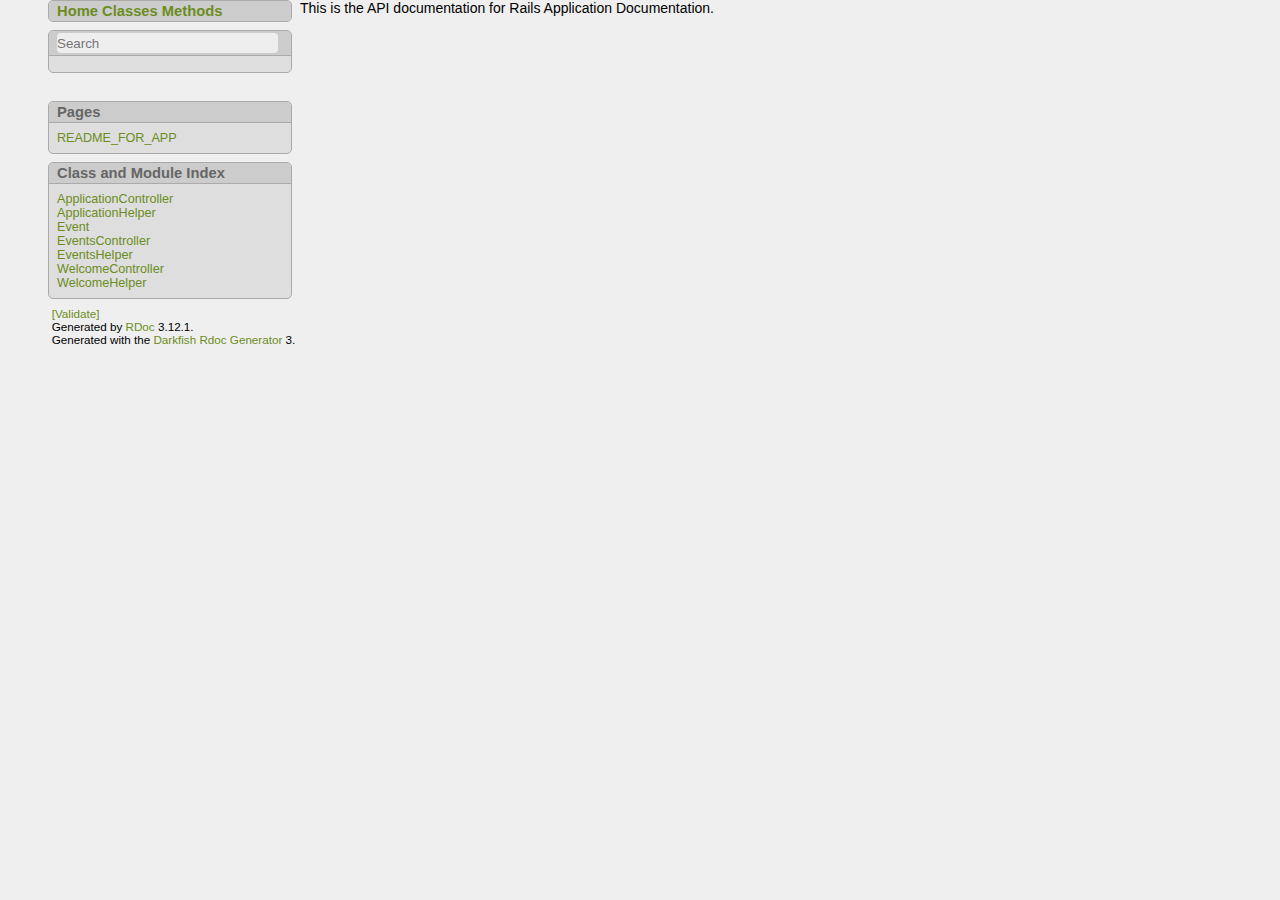
<file: doc/app/index.html>
<!DOCTYPE html>

<html>
<head>
<meta content="text/html; charset=utf-8" http-equiv="Content-Type">

<title>Rails Application Documentation</title>

<link type="text/css" media="screen" href="./rdoc.css" rel="stylesheet">

<script type="text/javascript">
  var rdoc_rel_prefix = "./";
</script>

<script type="text/javascript" charset="utf-8" src="./js/jquery.js"></script>
<script type="text/javascript" charset="utf-8" src="./js/navigation.js"></script>
<script type="text/javascript" charset="utf-8" src="./js/search_index.js"></script>
<script type="text/javascript" charset="utf-8" src="./js/search.js"></script>
<script type="text/javascript" charset="utf-8" src="./js/searcher.js"></script>
<script type="text/javascript" charset="utf-8" src="./js/darkfish.js"></script>


<body>
<nav id="metadata">
  <nav id="home-section" class="section">
  <h3 class="section-header">
    <a href="./index.html">Home</a>
    <a href="./table_of_contents.html#classes">Classes</a>
    <a href="./table_of_contents.html#methods">Methods</a>
  </h3>
</nav>


  <nav id="search-section" class="section project-section" class="initially-hidden">
  <form action="#" method="get" accept-charset="utf-8">
    <h3 class="section-header">
      <input type="text" name="search" placeholder="Search" id="search-field"
             title="Type to search, Up and Down to navigate, Enter to load">
    </h3>
  </form>

  <ul id="search-results" class="initially-hidden"></ul>
</nav>


  <div id="project-metadata">
    <nav id="fileindex-section" class="section project-section">
  <h3 class="section-header">Pages</h3>

  <ul>
  
    <li class="file"><a href="./doc/README_FOR_APP.html">README_FOR_APP</a>
  
  </ul>
</nav>

    <nav id="classindex-section" class="section project-section">
  <h3 class="section-header">Class and Module Index</h3>

  <ul class="link-list">
  
    <li><a href="./ApplicationController.html">ApplicationController</a>
  
    <li><a href="./ApplicationHelper.html">ApplicationHelper</a>
  
    <li><a href="./Event.html">Event</a>
  
    <li><a href="./EventsController.html">EventsController</a>
  
    <li><a href="./EventsHelper.html">EventsHelper</a>
  
    <li><a href="./WelcomeController.html">WelcomeController</a>
  
    <li><a href="./WelcomeHelper.html">WelcomeHelper</a>
  
  </ul>
</nav>

  </div>
</nav>

<p>This is the API documentation for Rails Application Documentation.


<footer id="validator-badges">
  <p><a href="http://validator.w3.org/check/referer">[Validate]</a>
  <p>Generated by <a href="https://github.com/rdoc/rdoc">RDoc</a> 3.12.1.
  <p>Generated with the <a href="http://deveiate.org/projects/Darkfish-Rdoc/">Darkfish Rdoc Generator</a> 3.
</footer>
</file>
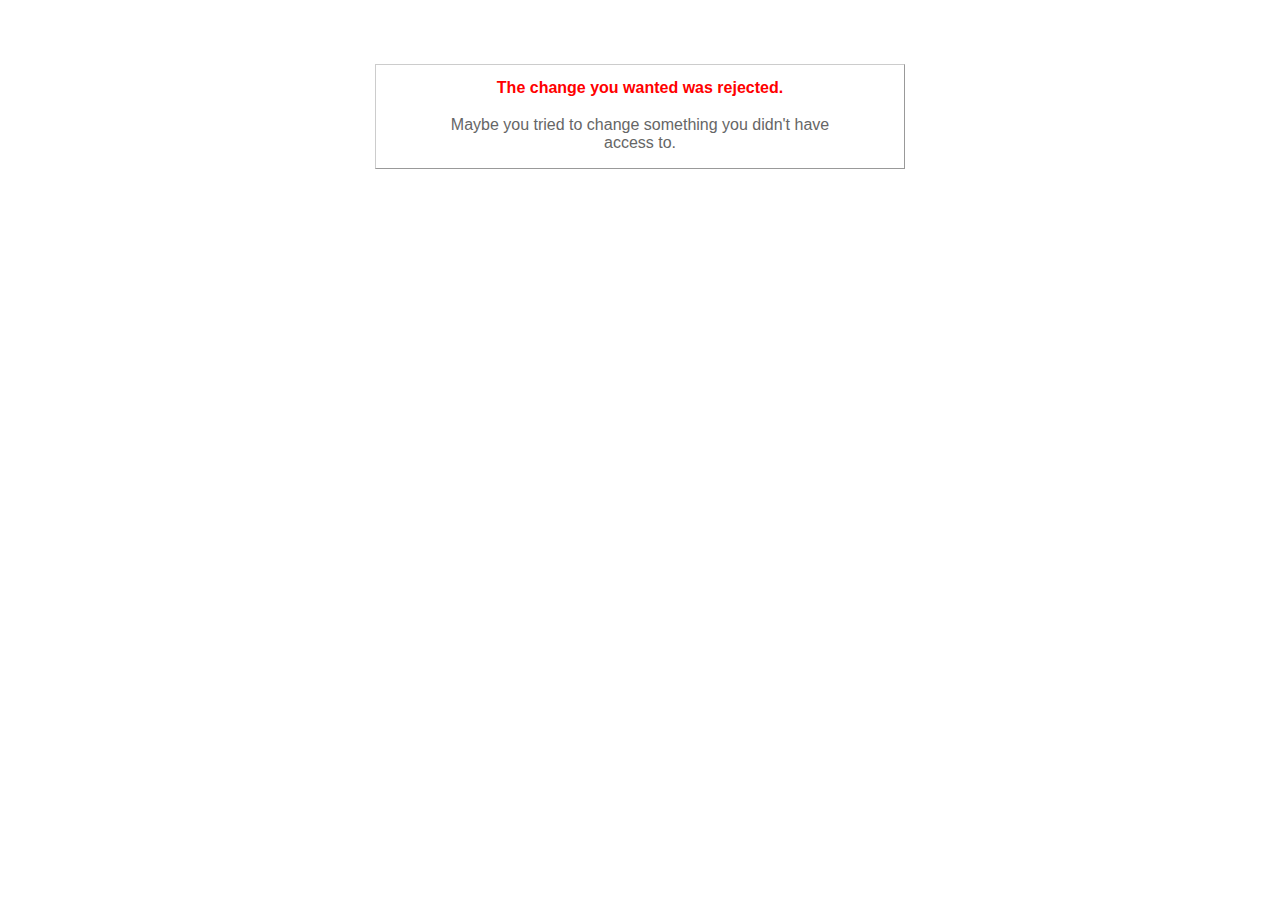
<file: public/422.html>
<!DOCTYPE html>
<html>
<head>
  <title>The change you wanted was rejected (422)</title>
  <style type="text/css">
    body { background-color: #fff; color: #666; text-align: center; font-family: arial, sans-serif; }
    div.dialog {
      width: 25em;
      padding: 0 4em;
      margin: 4em auto 0 auto;
      border: 1px solid #ccc;
      border-right-color: #999;
      border-bottom-color: #999;
    }
    h1 { font-size: 100%; color: #f00; line-height: 1.5em; }
  </style>
</head>

<body>
  <!-- This file lives in public/422.html -->
  <div class="dialog">
    <h1>The change you wanted was rejected.</h1>
    <p>Maybe you tried to change something you didn't have access to.</p>
  </div>
</body>
</html>
</file>
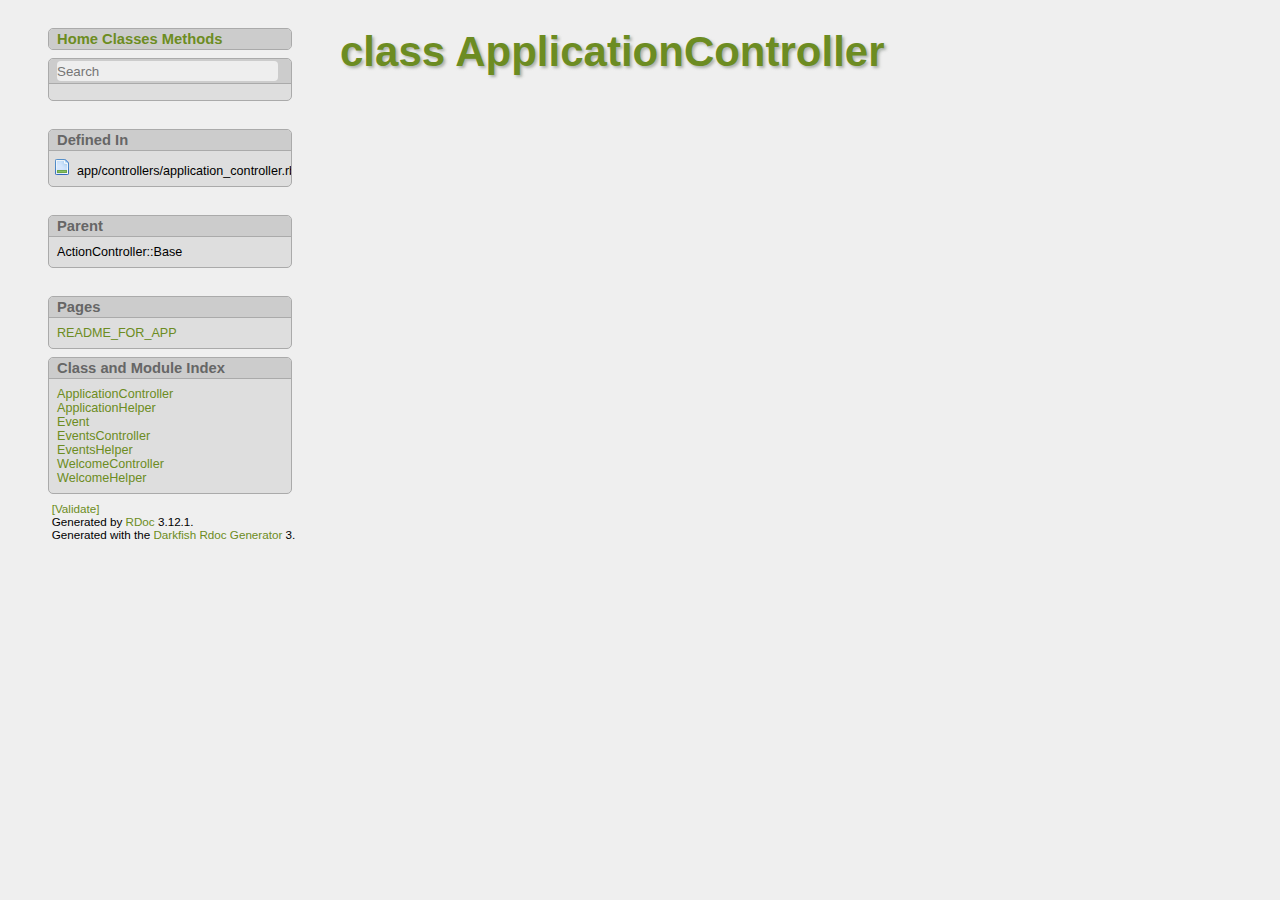
<file: doc/app/ApplicationController.html>
<!DOCTYPE html>

<html>
<head>
<meta content="text/html; charset=utf-8" http-equiv="Content-Type">

<title>class ApplicationController - Rails Application Documentation</title>

<link type="text/css" media="screen" href="./rdoc.css" rel="stylesheet">

<script type="text/javascript">
  var rdoc_rel_prefix = "./";
</script>

<script type="text/javascript" charset="utf-8" src="./js/jquery.js"></script>
<script type="text/javascript" charset="utf-8" src="./js/navigation.js"></script>
<script type="text/javascript" charset="utf-8" src="./js/search_index.js"></script>
<script type="text/javascript" charset="utf-8" src="./js/search.js"></script>
<script type="text/javascript" charset="utf-8" src="./js/searcher.js"></script>
<script type="text/javascript" charset="utf-8" src="./js/darkfish.js"></script>


<body id="top" class="class">
<nav id="metadata">
  <nav id="home-section" class="section">
  <h3 class="section-header">
    <a href="./index.html">Home</a>
    <a href="./table_of_contents.html#classes">Classes</a>
    <a href="./table_of_contents.html#methods">Methods</a>
  </h3>
</nav>


  <nav id="search-section" class="section project-section" class="initially-hidden">
  <form action="#" method="get" accept-charset="utf-8">
    <h3 class="section-header">
      <input type="text" name="search" placeholder="Search" id="search-field"
             title="Type to search, Up and Down to navigate, Enter to load">
    </h3>
  </form>

  <ul id="search-results" class="initially-hidden"></ul>
</nav>


  <div id="file-metadata">
    <nav id="file-list-section" class="section">
  <h3 class="section-header">Defined In</h3>
  <ul>
    <li>app/controllers/application_controller.rb
  </ul>
</nav>

    
  </div>

  <div id="class-metadata">
    
    <nav id="parent-class-section" class="section">
  <h3 class="section-header">Parent</h3>
  
  <p class="link">ActionController::Base
  
</nav>

    
    
  </div>

  <div id="project-metadata">
    <nav id="fileindex-section" class="section project-section">
  <h3 class="section-header">Pages</h3>

  <ul>
  
    <li class="file"><a href="./doc/README_FOR_APP.html">README_FOR_APP</a>
  
  </ul>
</nav>

    <nav id="classindex-section" class="section project-section">
  <h3 class="section-header">Class and Module Index</h3>

  <ul class="link-list">
  
    <li><a href="./ApplicationController.html">ApplicationController</a>
  
    <li><a href="./ApplicationHelper.html">ApplicationHelper</a>
  
    <li><a href="./Event.html">Event</a>
  
    <li><a href="./EventsController.html">EventsController</a>
  
    <li><a href="./EventsHelper.html">EventsHelper</a>
  
    <li><a href="./WelcomeController.html">WelcomeController</a>
  
    <li><a href="./WelcomeHelper.html">WelcomeHelper</a>
  
  </ul>
</nav>

  </div>
</nav>

<div id="documentation">
  <h1 class="class">class ApplicationController</h1>

  <div id="description" class="description">
    
  </div><!-- description -->

  
  
  
  <section id="5Buntitled-5D" class="documentation-section">
    

    

    

    

    <!-- Methods -->
    
  </section><!-- 5Buntitled-5D -->

</div><!-- documentation -->


<footer id="validator-badges">
  <p><a href="http://validator.w3.org/check/referer">[Validate]</a>
  <p>Generated by <a href="https://github.com/rdoc/rdoc">RDoc</a> 3.12.1.
  <p>Generated with the <a href="http://deveiate.org/projects/Darkfish-Rdoc/">Darkfish Rdoc Generator</a> 3.
</footer>
</file>
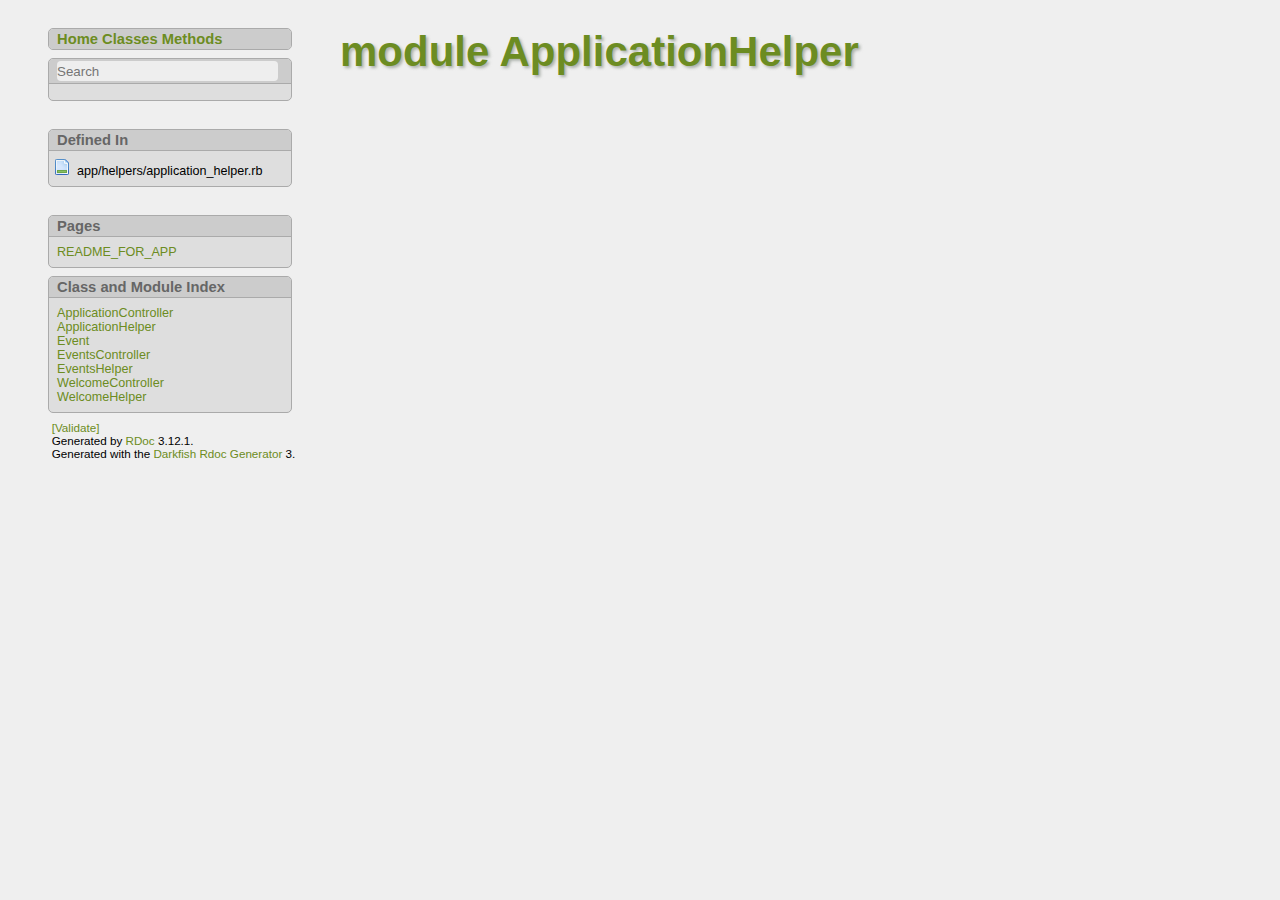
<file: doc/app/ApplicationHelper.html>
<!DOCTYPE html>

<html>
<head>
<meta content="text/html; charset=utf-8" http-equiv="Content-Type">

<title>module ApplicationHelper - Rails Application Documentation</title>

<link type="text/css" media="screen" href="./rdoc.css" rel="stylesheet">

<script type="text/javascript">
  var rdoc_rel_prefix = "./";
</script>

<script type="text/javascript" charset="utf-8" src="./js/jquery.js"></script>
<script type="text/javascript" charset="utf-8" src="./js/navigation.js"></script>
<script type="text/javascript" charset="utf-8" src="./js/search_index.js"></script>
<script type="text/javascript" charset="utf-8" src="./js/search.js"></script>
<script type="text/javascript" charset="utf-8" src="./js/searcher.js"></script>
<script type="text/javascript" charset="utf-8" src="./js/darkfish.js"></script>


<body id="top" class="module">
<nav id="metadata">
  <nav id="home-section" class="section">
  <h3 class="section-header">
    <a href="./index.html">Home</a>
    <a href="./table_of_contents.html#classes">Classes</a>
    <a href="./table_of_contents.html#methods">Methods</a>
  </h3>
</nav>


  <nav id="search-section" class="section project-section" class="initially-hidden">
  <form action="#" method="get" accept-charset="utf-8">
    <h3 class="section-header">
      <input type="text" name="search" placeholder="Search" id="search-field"
             title="Type to search, Up and Down to navigate, Enter to load">
    </h3>
  </form>

  <ul id="search-results" class="initially-hidden"></ul>
</nav>


  <div id="file-metadata">
    <nav id="file-list-section" class="section">
  <h3 class="section-header">Defined In</h3>
  <ul>
    <li>app/helpers/application_helper.rb
  </ul>
</nav>

    
  </div>

  <div id="class-metadata">
    
    
    
    
  </div>

  <div id="project-metadata">
    <nav id="fileindex-section" class="section project-section">
  <h3 class="section-header">Pages</h3>

  <ul>
  
    <li class="file"><a href="./doc/README_FOR_APP.html">README_FOR_APP</a>
  
  </ul>
</nav>

    <nav id="classindex-section" class="section project-section">
  <h3 class="section-header">Class and Module Index</h3>

  <ul class="link-list">
  
    <li><a href="./ApplicationController.html">ApplicationController</a>
  
    <li><a href="./ApplicationHelper.html">ApplicationHelper</a>
  
    <li><a href="./Event.html">Event</a>
  
    <li><a href="./EventsController.html">EventsController</a>
  
    <li><a href="./EventsHelper.html">EventsHelper</a>
  
    <li><a href="./WelcomeController.html">WelcomeController</a>
  
    <li><a href="./WelcomeHelper.html">WelcomeHelper</a>
  
  </ul>
</nav>

  </div>
</nav>

<div id="documentation">
  <h1 class="module">module ApplicationHelper</h1>

  <div id="description" class="description">
    
  </div><!-- description -->

  
  
  
  <section id="5Buntitled-5D" class="documentation-section">
    

    

    

    

    <!-- Methods -->
    
  </section><!-- 5Buntitled-5D -->

</div><!-- documentation -->


<footer id="validator-badges">
  <p><a href="http://validator.w3.org/check/referer">[Validate]</a>
  <p>Generated by <a href="https://github.com/rdoc/rdoc">RDoc</a> 3.12.1.
  <p>Generated with the <a href="http://deveiate.org/projects/Darkfish-Rdoc/">Darkfish Rdoc Generator</a> 3.
</footer>
</file>
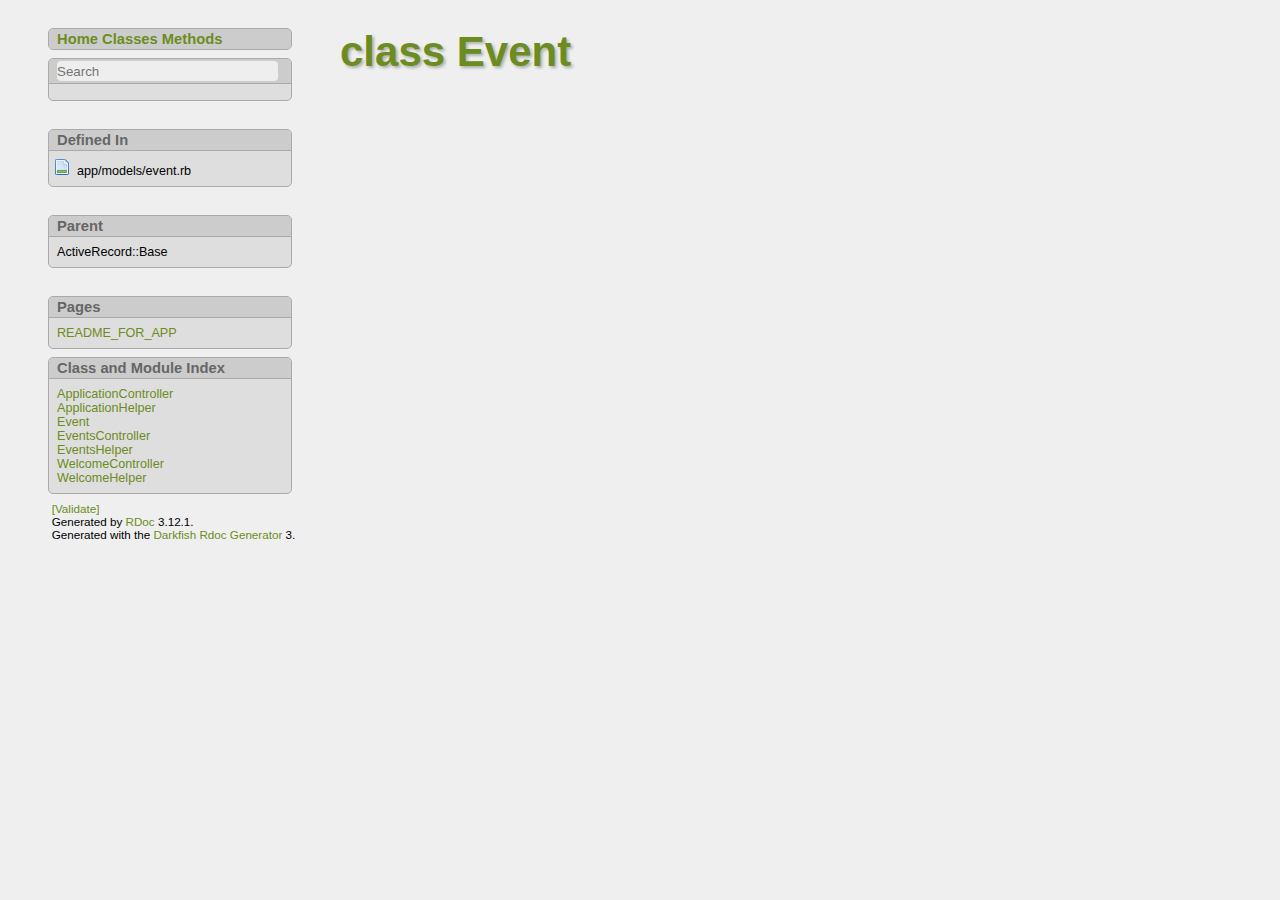
<file: doc/app/Event.html>
<!DOCTYPE html>

<html>
<head>
<meta content="text/html; charset=utf-8" http-equiv="Content-Type">

<title>class Event - Rails Application Documentation</title>

<link type="text/css" media="screen" href="./rdoc.css" rel="stylesheet">

<script type="text/javascript">
  var rdoc_rel_prefix = "./";
</script>

<script type="text/javascript" charset="utf-8" src="./js/jquery.js"></script>
<script type="text/javascript" charset="utf-8" src="./js/navigation.js"></script>
<script type="text/javascript" charset="utf-8" src="./js/search_index.js"></script>
<script type="text/javascript" charset="utf-8" src="./js/search.js"></script>
<script type="text/javascript" charset="utf-8" src="./js/searcher.js"></script>
<script type="text/javascript" charset="utf-8" src="./js/darkfish.js"></script>


<body id="top" class="class">
<nav id="metadata">
  <nav id="home-section" class="section">
  <h3 class="section-header">
    <a href="./index.html">Home</a>
    <a href="./table_of_contents.html#classes">Classes</a>
    <a href="./table_of_contents.html#methods">Methods</a>
  </h3>
</nav>


  <nav id="search-section" class="section project-section" class="initially-hidden">
  <form action="#" method="get" accept-charset="utf-8">
    <h3 class="section-header">
      <input type="text" name="search" placeholder="Search" id="search-field"
             title="Type to search, Up and Down to navigate, Enter to load">
    </h3>
  </form>

  <ul id="search-results" class="initially-hidden"></ul>
</nav>


  <div id="file-metadata">
    <nav id="file-list-section" class="section">
  <h3 class="section-header">Defined In</h3>
  <ul>
    <li>app/models/event.rb
  </ul>
</nav>

    
  </div>

  <div id="class-metadata">
    
    <nav id="parent-class-section" class="section">
  <h3 class="section-header">Parent</h3>
  
  <p class="link">ActiveRecord::Base
  
</nav>

    
    
  </div>

  <div id="project-metadata">
    <nav id="fileindex-section" class="section project-section">
  <h3 class="section-header">Pages</h3>

  <ul>
  
    <li class="file"><a href="./doc/README_FOR_APP.html">README_FOR_APP</a>
  
  </ul>
</nav>

    <nav id="classindex-section" class="section project-section">
  <h3 class="section-header">Class and Module Index</h3>

  <ul class="link-list">
  
    <li><a href="./ApplicationController.html">ApplicationController</a>
  
    <li><a href="./ApplicationHelper.html">ApplicationHelper</a>
  
    <li><a href="./Event.html">Event</a>
  
    <li><a href="./EventsController.html">EventsController</a>
  
    <li><a href="./EventsHelper.html">EventsHelper</a>
  
    <li><a href="./WelcomeController.html">WelcomeController</a>
  
    <li><a href="./WelcomeHelper.html">WelcomeHelper</a>
  
  </ul>
</nav>

  </div>
</nav>

<div id="documentation">
  <h1 class="class">class Event</h1>

  <div id="description" class="description">
    
  </div><!-- description -->

  
  
  
  <section id="5Buntitled-5D" class="documentation-section">
    

    

    

    

    <!-- Methods -->
    
  </section><!-- 5Buntitled-5D -->

</div><!-- documentation -->


<footer id="validator-badges">
  <p><a href="http://validator.w3.org/check/referer">[Validate]</a>
  <p>Generated by <a href="https://github.com/rdoc/rdoc">RDoc</a> 3.12.1.
  <p>Generated with the <a href="http://deveiate.org/projects/Darkfish-Rdoc/">Darkfish Rdoc Generator</a> 3.
</footer>
</file>
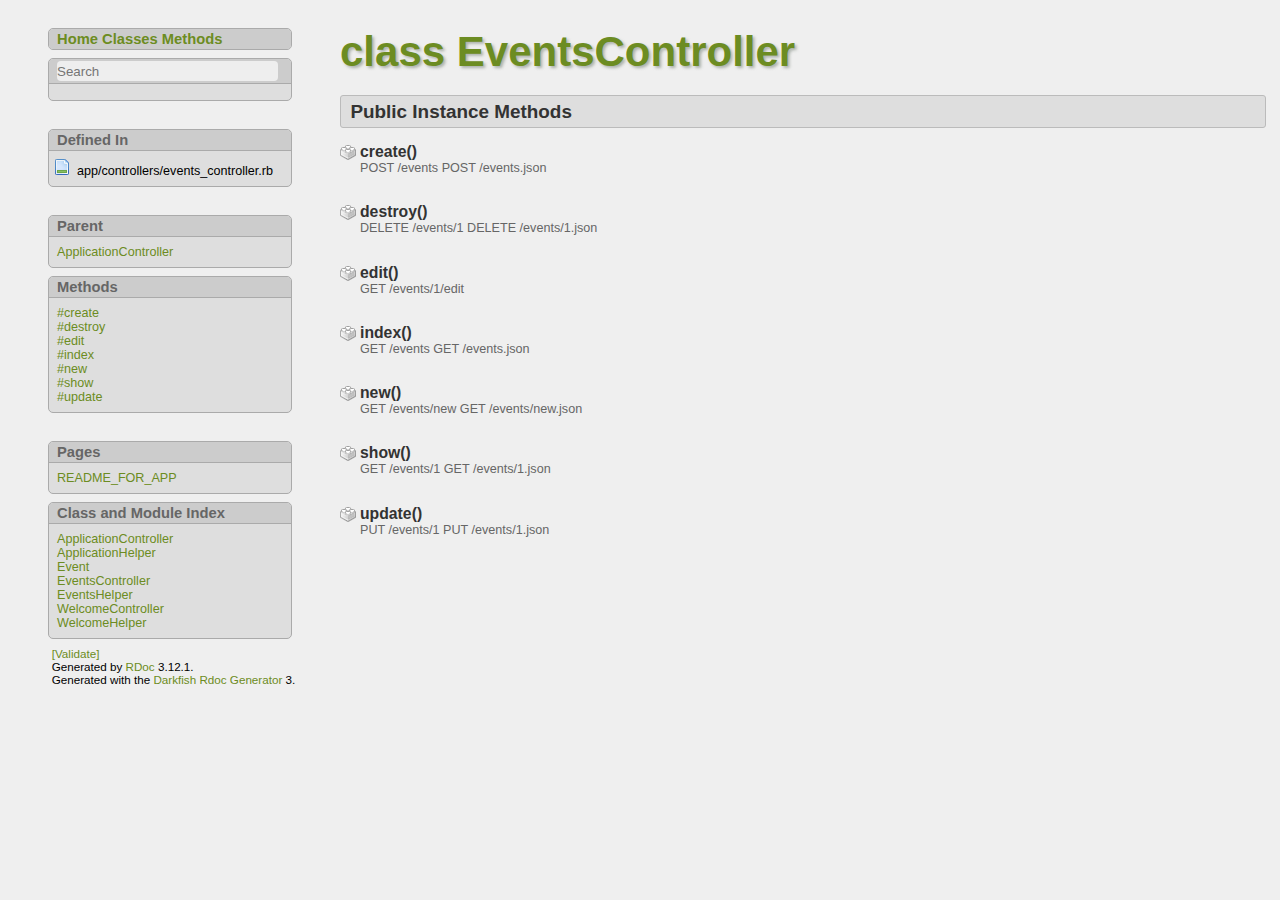
<file: doc/app/EventsController.html>
<!DOCTYPE html>

<html>
<head>
<meta content="text/html; charset=utf-8" http-equiv="Content-Type">

<title>class EventsController - Rails Application Documentation</title>

<link type="text/css" media="screen" href="./rdoc.css" rel="stylesheet">

<script type="text/javascript">
  var rdoc_rel_prefix = "./";
</script>

<script type="text/javascript" charset="utf-8" src="./js/jquery.js"></script>
<script type="text/javascript" charset="utf-8" src="./js/navigation.js"></script>
<script type="text/javascript" charset="utf-8" src="./js/search_index.js"></script>
<script type="text/javascript" charset="utf-8" src="./js/search.js"></script>
<script type="text/javascript" charset="utf-8" src="./js/searcher.js"></script>
<script type="text/javascript" charset="utf-8" src="./js/darkfish.js"></script>


<body id="top" class="class">
<nav id="metadata">
  <nav id="home-section" class="section">
  <h3 class="section-header">
    <a href="./index.html">Home</a>
    <a href="./table_of_contents.html#classes">Classes</a>
    <a href="./table_of_contents.html#methods">Methods</a>
  </h3>
</nav>


  <nav id="search-section" class="section project-section" class="initially-hidden">
  <form action="#" method="get" accept-charset="utf-8">
    <h3 class="section-header">
      <input type="text" name="search" placeholder="Search" id="search-field"
             title="Type to search, Up and Down to navigate, Enter to load">
    </h3>
  </form>

  <ul id="search-results" class="initially-hidden"></ul>
</nav>


  <div id="file-metadata">
    <nav id="file-list-section" class="section">
  <h3 class="section-header">Defined In</h3>
  <ul>
    <li>app/controllers/events_controller.rb
  </ul>
</nav>

    
  </div>

  <div id="class-metadata">
    
    <nav id="parent-class-section" class="section">
  <h3 class="section-header">Parent</h3>
  
  <p class="link"><a href="ApplicationController.html">ApplicationController</a>
  
</nav>

    
    <!-- Method Quickref -->
<nav id="method-list-section" class="section">
  <h3 class="section-header">Methods</h3>

  <ul class="link-list">
    
    <li><a href="#method-i-create">#create</a>
    
    <li><a href="#method-i-destroy">#destroy</a>
    
    <li><a href="#method-i-edit">#edit</a>
    
    <li><a href="#method-i-index">#index</a>
    
    <li><a href="#method-i-new">#new</a>
    
    <li><a href="#method-i-show">#show</a>
    
    <li><a href="#method-i-update">#update</a>
    
  </ul>
</nav>

  </div>

  <div id="project-metadata">
    <nav id="fileindex-section" class="section project-section">
  <h3 class="section-header">Pages</h3>

  <ul>
  
    <li class="file"><a href="./doc/README_FOR_APP.html">README_FOR_APP</a>
  
  </ul>
</nav>

    <nav id="classindex-section" class="section project-section">
  <h3 class="section-header">Class and Module Index</h3>

  <ul class="link-list">
  
    <li><a href="./ApplicationController.html">ApplicationController</a>
  
    <li><a href="./ApplicationHelper.html">ApplicationHelper</a>
  
    <li><a href="./Event.html">Event</a>
  
    <li><a href="./EventsController.html">EventsController</a>
  
    <li><a href="./EventsHelper.html">EventsHelper</a>
  
    <li><a href="./WelcomeController.html">WelcomeController</a>
  
    <li><a href="./WelcomeHelper.html">WelcomeHelper</a>
  
  </ul>
</nav>

  </div>
</nav>

<div id="documentation">
  <h1 class="class">class EventsController</h1>

  <div id="description" class="description">
    
  </div><!-- description -->

  
  
  
  <section id="5Buntitled-5D" class="documentation-section">
    

    

    

    

    <!-- Methods -->
    
     <section id="public-instance-5Buntitled-5D-method-details" class="method-section section">
      <h3 class="section-header">Public Instance Methods</h3>

    
      <div id="method-i-create" class="method-detail ">
        
        <div class="method-heading">
          <span class="method-name">create</span><span
            class="method-args">()</span>
          <span class="method-click-advice">click to toggle source</span>
        </div>
        

        <div class="method-description">
          
          <p>POST /events POST /events.json</p>
          

          
          <div class="method-source-code" id="create-source">
            <pre><span class="ruby-comment"># File app/controllers/events_controller.rb, line 42</span>
<span class="ruby-keyword">def</span> <span class="ruby-identifier">create</span>
  <span class="ruby-ivar">@event</span> = <span class="ruby-constant">Event</span>.<span class="ruby-identifier">new</span>(<span class="ruby-identifier">params</span>[<span class="ruby-value">:event</span>])

  <span class="ruby-identifier">respond_to</span> <span class="ruby-keyword">do</span> <span class="ruby-operator">|</span><span class="ruby-identifier">format</span><span class="ruby-operator">|</span>
    <span class="ruby-keyword">if</span> <span class="ruby-ivar">@event</span>.<span class="ruby-identifier">save</span>
      <span class="ruby-identifier">format</span>.<span class="ruby-identifier">html</span> { <span class="ruby-identifier">redirect_to</span> <span class="ruby-ivar">@event</span>, <span class="ruby-identifier">notice</span><span class="ruby-operator">:</span> <span class="ruby-string">'Event was successfully created.'</span> }
      <span class="ruby-identifier">format</span>.<span class="ruby-identifier">json</span> { <span class="ruby-identifier">render</span> <span class="ruby-identifier">json</span><span class="ruby-operator">:</span> <span class="ruby-ivar">@event</span>, <span class="ruby-identifier">status</span><span class="ruby-operator">:</span> <span class="ruby-value">:created</span>, <span class="ruby-identifier">location</span><span class="ruby-operator">:</span> <span class="ruby-ivar">@event</span> }
    <span class="ruby-keyword">else</span>
      <span class="ruby-identifier">format</span>.<span class="ruby-identifier">html</span> { <span class="ruby-identifier">render</span> <span class="ruby-identifier">action</span><span class="ruby-operator">:</span> <span class="ruby-string">&quot;new&quot;</span> }
      <span class="ruby-identifier">format</span>.<span class="ruby-identifier">json</span> { <span class="ruby-identifier">render</span> <span class="ruby-identifier">json</span><span class="ruby-operator">:</span> <span class="ruby-ivar">@event</span>.<span class="ruby-identifier">errors</span>, <span class="ruby-identifier">status</span><span class="ruby-operator">:</span> <span class="ruby-value">:unprocessable_entity</span> }
    <span class="ruby-keyword">end</span>
  <span class="ruby-keyword">end</span>
<span class="ruby-keyword">end</span></pre>
          </div><!-- create-source -->
          
        </div>

        

        
      </div><!-- create-method -->

    
      <div id="method-i-destroy" class="method-detail ">
        
        <div class="method-heading">
          <span class="method-name">destroy</span><span
            class="method-args">()</span>
          <span class="method-click-advice">click to toggle source</span>
        </div>
        

        <div class="method-description">
          
          <p>DELETE /events/1 DELETE /events/1.json</p>
          

          
          <div class="method-source-code" id="destroy-source">
            <pre><span class="ruby-comment"># File app/controllers/events_controller.rb, line 76</span>
<span class="ruby-keyword">def</span> <span class="ruby-identifier">destroy</span>
  <span class="ruby-ivar">@event</span> = <span class="ruby-constant">Event</span>.<span class="ruby-identifier">find</span>(<span class="ruby-identifier">params</span>[<span class="ruby-value">:id</span>])
  <span class="ruby-ivar">@event</span>.<span class="ruby-identifier">destroy</span>

  <span class="ruby-identifier">respond_to</span> <span class="ruby-keyword">do</span> <span class="ruby-operator">|</span><span class="ruby-identifier">format</span><span class="ruby-operator">|</span>
    <span class="ruby-identifier">format</span>.<span class="ruby-identifier">html</span> { <span class="ruby-identifier">redirect_to</span> <span class="ruby-identifier">events_url</span> }
    <span class="ruby-identifier">format</span>.<span class="ruby-identifier">json</span> { <span class="ruby-identifier">head</span> <span class="ruby-value">:no_content</span> }
    <span class="ruby-identifier">flash</span>[<span class="ruby-value">:notice</span>] = <span class="ruby-string">&quot;Are you sure you wish to delete&quot;</span>

  <span class="ruby-keyword">end</span>
<span class="ruby-keyword">end</span></pre>
          </div><!-- destroy-source -->
          
        </div>

        

        
      </div><!-- destroy-method -->

    
      <div id="method-i-edit" class="method-detail ">
        
        <div class="method-heading">
          <span class="method-name">edit</span><span
            class="method-args">()</span>
          <span class="method-click-advice">click to toggle source</span>
        </div>
        

        <div class="method-description">
          
          <p>GET /events/1/edit</p>
          

          
          <div class="method-source-code" id="edit-source">
            <pre><span class="ruby-comment"># File app/controllers/events_controller.rb, line 36</span>
<span class="ruby-keyword">def</span> <span class="ruby-identifier">edit</span>
  <span class="ruby-ivar">@event</span> = <span class="ruby-constant">Event</span>.<span class="ruby-identifier">find</span>(<span class="ruby-identifier">params</span>[<span class="ruby-value">:id</span>])
<span class="ruby-keyword">end</span></pre>
          </div><!-- edit-source -->
          
        </div>

        

        
      </div><!-- edit-method -->

    
      <div id="method-i-index" class="method-detail ">
        
        <div class="method-heading">
          <span class="method-name">index</span><span
            class="method-args">()</span>
          <span class="method-click-advice">click to toggle source</span>
        </div>
        

        <div class="method-description">
          
          <p>GET /events GET /events.json</p>
          

          
          <div class="method-source-code" id="index-source">
            <pre><span class="ruby-comment"># File app/controllers/events_controller.rb, line 4</span>
<span class="ruby-keyword">def</span> <span class="ruby-identifier">index</span>
  <span class="ruby-ivar">@events</span> = <span class="ruby-constant">Event</span>.<span class="ruby-identifier">all</span>

  <span class="ruby-identifier">respond_to</span> <span class="ruby-keyword">do</span> <span class="ruby-operator">|</span><span class="ruby-identifier">format</span><span class="ruby-operator">|</span>
    <span class="ruby-identifier">format</span>.<span class="ruby-identifier">html</span> <span class="ruby-comment"># index.html.erb</span>
    <span class="ruby-identifier">format</span>.<span class="ruby-identifier">json</span> { <span class="ruby-identifier">render</span> <span class="ruby-identifier">json</span><span class="ruby-operator">:</span> <span class="ruby-ivar">@events</span> }
  <span class="ruby-keyword">end</span>
<span class="ruby-keyword">end</span></pre>
          </div><!-- index-source -->
          
        </div>

        

        
      </div><!-- index-method -->

    
      <div id="method-i-new" class="method-detail ">
        
        <div class="method-heading">
          <span class="method-name">new</span><span
            class="method-args">()</span>
          <span class="method-click-advice">click to toggle source</span>
        </div>
        

        <div class="method-description">
          
          <p>GET /events/new GET /events/new.json</p>
          

          
          <div class="method-source-code" id="new-source">
            <pre><span class="ruby-comment"># File app/controllers/events_controller.rb, line 26</span>
<span class="ruby-keyword">def</span> <span class="ruby-identifier">new</span>
  <span class="ruby-ivar">@event</span> = <span class="ruby-constant">Event</span>.<span class="ruby-identifier">new</span>

  <span class="ruby-identifier">respond_to</span> <span class="ruby-keyword">do</span> <span class="ruby-operator">|</span><span class="ruby-identifier">format</span><span class="ruby-operator">|</span>
    <span class="ruby-identifier">format</span>.<span class="ruby-identifier">html</span> <span class="ruby-comment"># new.html.erb</span>
    <span class="ruby-identifier">format</span>.<span class="ruby-identifier">json</span> { <span class="ruby-identifier">render</span> <span class="ruby-identifier">json</span><span class="ruby-operator">:</span> <span class="ruby-ivar">@event</span> }
  <span class="ruby-keyword">end</span>
<span class="ruby-keyword">end</span></pre>
          </div><!-- new-source -->
          
        </div>

        

        
      </div><!-- new-method -->

    
      <div id="method-i-show" class="method-detail ">
        
        <div class="method-heading">
          <span class="method-name">show</span><span
            class="method-args">()</span>
          <span class="method-click-advice">click to toggle source</span>
        </div>
        

        <div class="method-description">
          
          <p>GET /events/1 GET /events/1.json</p>
          

          
          <div class="method-source-code" id="show-source">
            <pre><span class="ruby-comment"># File app/controllers/events_controller.rb, line 15</span>
<span class="ruby-keyword">def</span> <span class="ruby-identifier">show</span>
  <span class="ruby-ivar">@event</span> = <span class="ruby-constant">Event</span>.<span class="ruby-identifier">find</span>(<span class="ruby-identifier">params</span>[<span class="ruby-value">:id</span>])

  <span class="ruby-identifier">respond_to</span> <span class="ruby-keyword">do</span> <span class="ruby-operator">|</span><span class="ruby-identifier">format</span><span class="ruby-operator">|</span>
    <span class="ruby-identifier">format</span>.<span class="ruby-identifier">html</span> <span class="ruby-comment"># show.html.erb</span>
    <span class="ruby-identifier">format</span>.<span class="ruby-identifier">json</span> { <span class="ruby-identifier">render</span> <span class="ruby-identifier">json</span><span class="ruby-operator">:</span> <span class="ruby-ivar">@event</span> }
  <span class="ruby-keyword">end</span>
<span class="ruby-keyword">end</span></pre>
          </div><!-- show-source -->
          
        </div>

        

        
      </div><!-- show-method -->

    
      <div id="method-i-update" class="method-detail ">
        
        <div class="method-heading">
          <span class="method-name">update</span><span
            class="method-args">()</span>
          <span class="method-click-advice">click to toggle source</span>
        </div>
        

        <div class="method-description">
          
          <p>PUT /events/1 PUT /events/1.json</p>
          

          
          <div class="method-source-code" id="update-source">
            <pre><span class="ruby-comment"># File app/controllers/events_controller.rb, line 58</span>
<span class="ruby-keyword">def</span> <span class="ruby-identifier">update</span>
  <span class="ruby-ivar">@event</span> = <span class="ruby-constant">Event</span>.<span class="ruby-identifier">find</span>(<span class="ruby-identifier">params</span>[<span class="ruby-value">:id</span>])

  <span class="ruby-identifier">respond_to</span> <span class="ruby-keyword">do</span> <span class="ruby-operator">|</span><span class="ruby-identifier">format</span><span class="ruby-operator">|</span>
    <span class="ruby-keyword">if</span> <span class="ruby-ivar">@event</span>.<span class="ruby-identifier">update_attributes</span>(<span class="ruby-identifier">params</span>[<span class="ruby-value">:event</span>])
      <span class="ruby-identifier">flash</span>.<span class="ruby-identifier">notice</span>=<span class="ruby-node">&quot;Event '#{@event.title}'has been updated&quot;</span>
      <span class="ruby-identifier">format</span>.<span class="ruby-identifier">html</span> { <span class="ruby-identifier">redirect_to</span> <span class="ruby-ivar">@event</span>}
      <span class="ruby-identifier">format</span>.<span class="ruby-identifier">json</span> { <span class="ruby-identifier">head</span> <span class="ruby-value">:no_content</span> }
    <span class="ruby-keyword">else</span>
      <span class="ruby-identifier">format</span>.<span class="ruby-identifier">html</span> { <span class="ruby-identifier">render</span> <span class="ruby-identifier">action</span><span class="ruby-operator">:</span> <span class="ruby-string">&quot;edit&quot;</span> }
      <span class="ruby-identifier">format</span>.<span class="ruby-identifier">json</span> { <span class="ruby-identifier">render</span> <span class="ruby-identifier">json</span><span class="ruby-operator">:</span> <span class="ruby-ivar">@event</span>.<span class="ruby-identifier">errors</span>, <span class="ruby-identifier">status</span><span class="ruby-operator">:</span> <span class="ruby-value">:unprocessable_entity</span> }

    <span class="ruby-keyword">end</span>
  <span class="ruby-keyword">end</span>
<span class="ruby-keyword">end</span></pre>
          </div><!-- update-source -->
          
        </div>

        

        
      </div><!-- update-method -->

    
    </section><!-- public-instance-method-details -->
  
  </section><!-- 5Buntitled-5D -->

</div><!-- documentation -->


<footer id="validator-badges">
  <p><a href="http://validator.w3.org/check/referer">[Validate]</a>
  <p>Generated by <a href="https://github.com/rdoc/rdoc">RDoc</a> 3.12.1.
  <p>Generated with the <a href="http://deveiate.org/projects/Darkfish-Rdoc/">Darkfish Rdoc Generator</a> 3.
</footer>
</file>
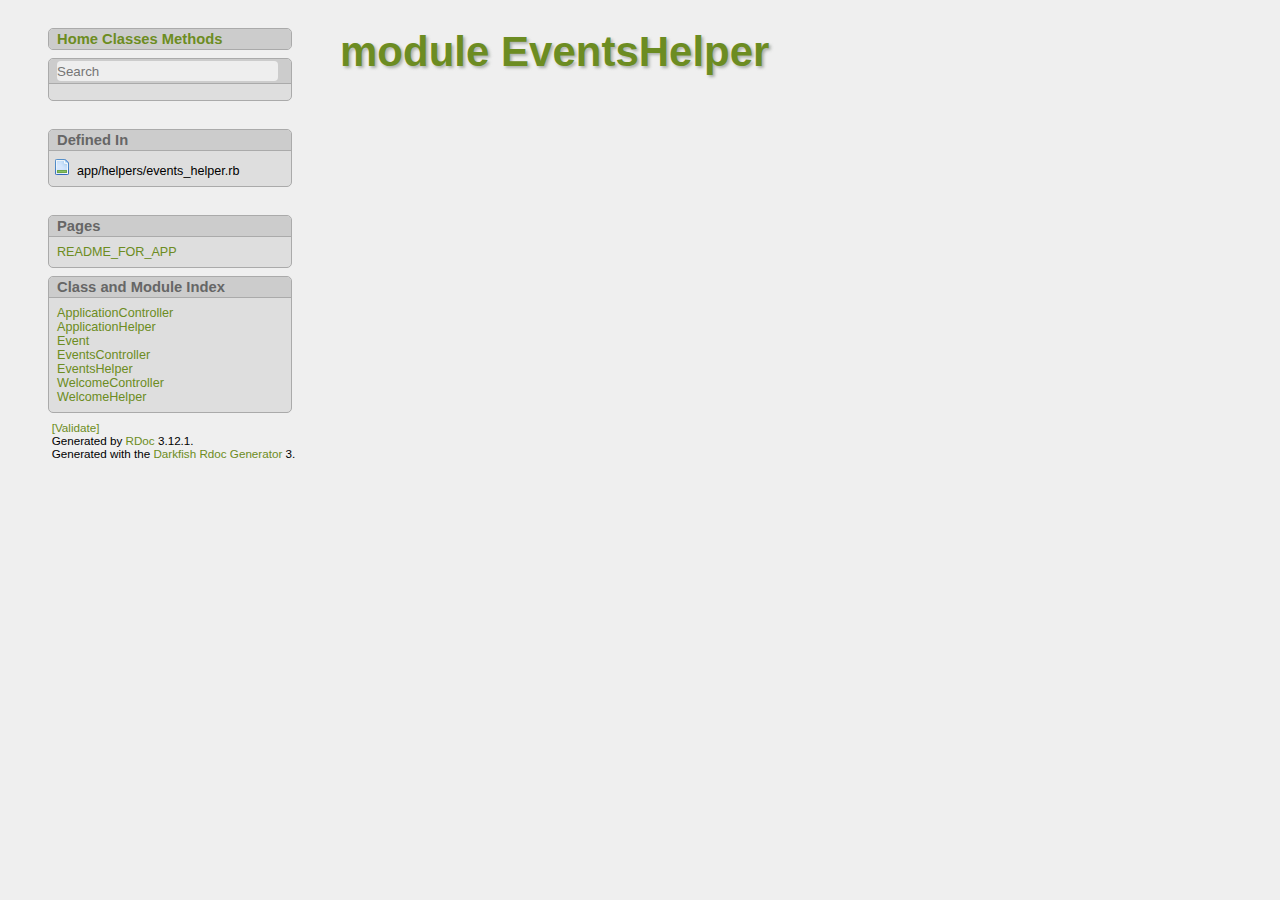
<file: doc/app/EventsHelper.html>
<!DOCTYPE html>

<html>
<head>
<meta content="text/html; charset=utf-8" http-equiv="Content-Type">

<title>module EventsHelper - Rails Application Documentation</title>

<link type="text/css" media="screen" href="./rdoc.css" rel="stylesheet">

<script type="text/javascript">
  var rdoc_rel_prefix = "./";
</script>

<script type="text/javascript" charset="utf-8" src="./js/jquery.js"></script>
<script type="text/javascript" charset="utf-8" src="./js/navigation.js"></script>
<script type="text/javascript" charset="utf-8" src="./js/search_index.js"></script>
<script type="text/javascript" charset="utf-8" src="./js/search.js"></script>
<script type="text/javascript" charset="utf-8" src="./js/searcher.js"></script>
<script type="text/javascript" charset="utf-8" src="./js/darkfish.js"></script>


<body id="top" class="module">
<nav id="metadata">
  <nav id="home-section" class="section">
  <h3 class="section-header">
    <a href="./index.html">Home</a>
    <a href="./table_of_contents.html#classes">Classes</a>
    <a href="./table_of_contents.html#methods">Methods</a>
  </h3>
</nav>


  <nav id="search-section" class="section project-section" class="initially-hidden">
  <form action="#" method="get" accept-charset="utf-8">
    <h3 class="section-header">
      <input type="text" name="search" placeholder="Search" id="search-field"
             title="Type to search, Up and Down to navigate, Enter to load">
    </h3>
  </form>

  <ul id="search-results" class="initially-hidden"></ul>
</nav>


  <div id="file-metadata">
    <nav id="file-list-section" class="section">
  <h3 class="section-header">Defined In</h3>
  <ul>
    <li>app/helpers/events_helper.rb
  </ul>
</nav>

    
  </div>

  <div id="class-metadata">
    
    
    
    
  </div>

  <div id="project-metadata">
    <nav id="fileindex-section" class="section project-section">
  <h3 class="section-header">Pages</h3>

  <ul>
  
    <li class="file"><a href="./doc/README_FOR_APP.html">README_FOR_APP</a>
  
  </ul>
</nav>

    <nav id="classindex-section" class="section project-section">
  <h3 class="section-header">Class and Module Index</h3>

  <ul class="link-list">
  
    <li><a href="./ApplicationController.html">ApplicationController</a>
  
    <li><a href="./ApplicationHelper.html">ApplicationHelper</a>
  
    <li><a href="./Event.html">Event</a>
  
    <li><a href="./EventsController.html">EventsController</a>
  
    <li><a href="./EventsHelper.html">EventsHelper</a>
  
    <li><a href="./WelcomeController.html">WelcomeController</a>
  
    <li><a href="./WelcomeHelper.html">WelcomeHelper</a>
  
  </ul>
</nav>

  </div>
</nav>

<div id="documentation">
  <h1 class="module">module EventsHelper</h1>

  <div id="description" class="description">
    
  </div><!-- description -->

  
  
  
  <section id="5Buntitled-5D" class="documentation-section">
    

    

    

    

    <!-- Methods -->
    
  </section><!-- 5Buntitled-5D -->

</div><!-- documentation -->


<footer id="validator-badges">
  <p><a href="http://validator.w3.org/check/referer">[Validate]</a>
  <p>Generated by <a href="https://github.com/rdoc/rdoc">RDoc</a> 3.12.1.
  <p>Generated with the <a href="http://deveiate.org/projects/Darkfish-Rdoc/">Darkfish Rdoc Generator</a> 3.
</footer>
</file>
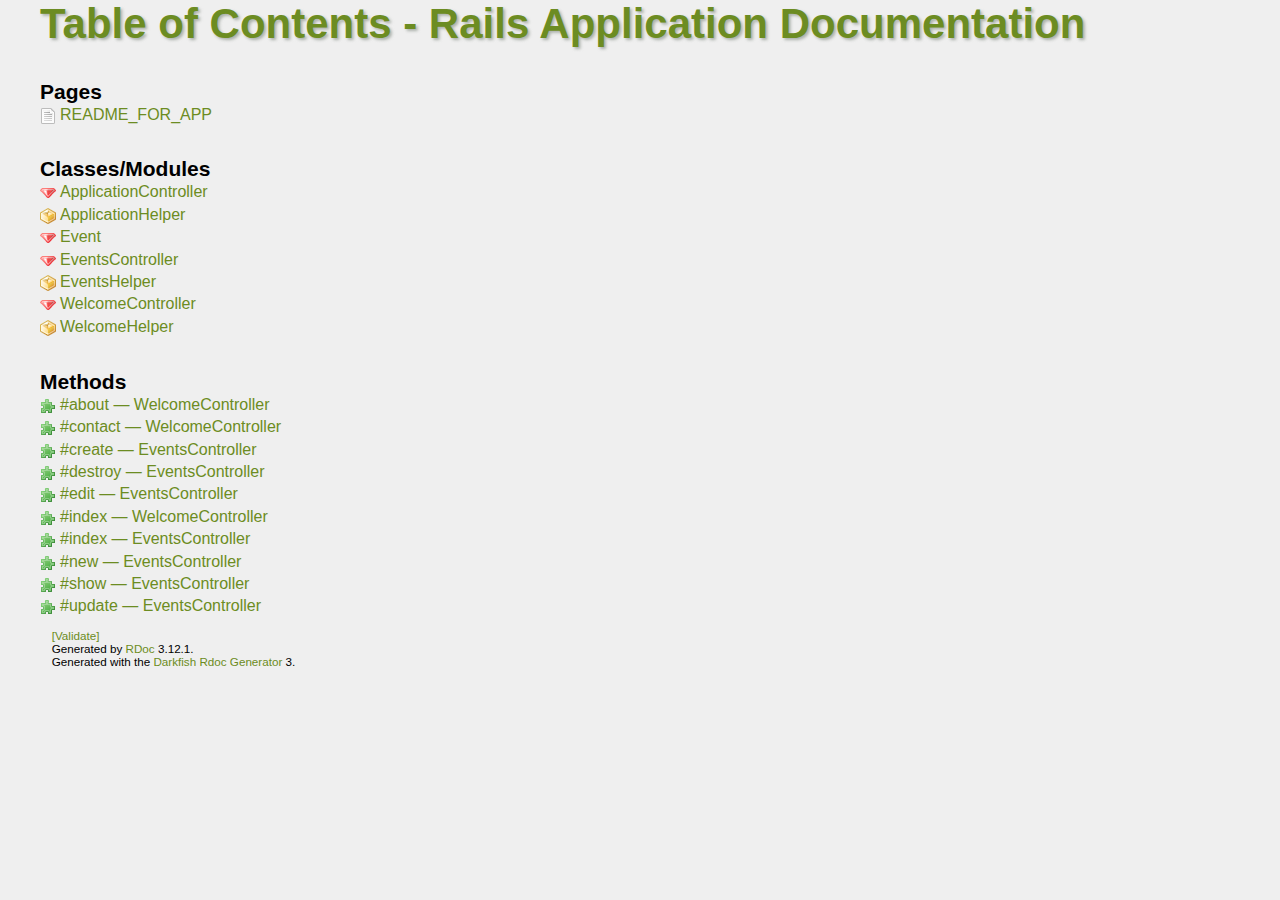
<file: doc/app/table_of_contents.html>
<!DOCTYPE html>

<html>
<head>
<meta content="text/html; charset=utf-8" http-equiv="Content-Type">

<title>Table of Contents - Rails Application Documentation</title>

<link type="text/css" media="screen" href="./rdoc.css" rel="stylesheet">

<script type="text/javascript">
  var rdoc_rel_prefix = "./";
</script>

<script type="text/javascript" charset="utf-8" src="./js/jquery.js"></script>
<script type="text/javascript" charset="utf-8" src="./js/navigation.js"></script>
<script type="text/javascript" charset="utf-8" src="./js/search_index.js"></script>
<script type="text/javascript" charset="utf-8" src="./js/search.js"></script>
<script type="text/javascript" charset="utf-8" src="./js/searcher.js"></script>
<script type="text/javascript" charset="utf-8" src="./js/darkfish.js"></script>


<body class="indexpage">
<h1>Table of Contents - Rails Application Documentation</h1>

<h2>Pages</h2>
<ul>
  <li class="file">
    <a href="doc/README_FOR_APP.html">README_FOR_APP</a>
  </li>
  
</ul>

<h2 id="classes">Classes/Modules</h2>
<ul>
  <li class="class">
    <a href="ApplicationController.html">ApplicationController</a>
  </li>
    <li class="module">
    <a href="ApplicationHelper.html">ApplicationHelper</a>
  </li>
    <li class="class">
    <a href="Event.html">Event</a>
  </li>
    <li class="class">
    <a href="EventsController.html">EventsController</a>
  </li>
    <li class="module">
    <a href="EventsHelper.html">EventsHelper</a>
  </li>
    <li class="class">
    <a href="WelcomeController.html">WelcomeController</a>
  </li>
    <li class="module">
    <a href="WelcomeHelper.html">WelcomeHelper</a>
  </li>
  
</ul>

<h2 id="methods">Methods</h2>
<ul>
  
    <li class="method"><a href="WelcomeController.html#method-i-about">#about &mdash; WelcomeController</a>
  
    <li class="method"><a href="WelcomeController.html#method-i-contact">#contact &mdash; WelcomeController</a>
  
    <li class="method"><a href="EventsController.html#method-i-create">#create &mdash; EventsController</a>
  
    <li class="method"><a href="EventsController.html#method-i-destroy">#destroy &mdash; EventsController</a>
  
    <li class="method"><a href="EventsController.html#method-i-edit">#edit &mdash; EventsController</a>
  
    <li class="method"><a href="WelcomeController.html#method-i-index">#index &mdash; WelcomeController</a>
  
    <li class="method"><a href="EventsController.html#method-i-index">#index &mdash; EventsController</a>
  
    <li class="method"><a href="EventsController.html#method-i-new">#new &mdash; EventsController</a>
  
    <li class="method"><a href="EventsController.html#method-i-show">#show &mdash; EventsController</a>
  
    <li class="method"><a href="EventsController.html#method-i-update">#update &mdash; EventsController</a>
  
</ul>


<footer id="validator-badges">
  <p><a href="http://validator.w3.org/check/referer">[Validate]</a>
  <p>Generated by <a href="https://github.com/rdoc/rdoc">RDoc</a> 3.12.1.
  <p>Generated with the <a href="http://deveiate.org/projects/Darkfish-Rdoc/">Darkfish Rdoc Generator</a> 3.
</footer>
</file>
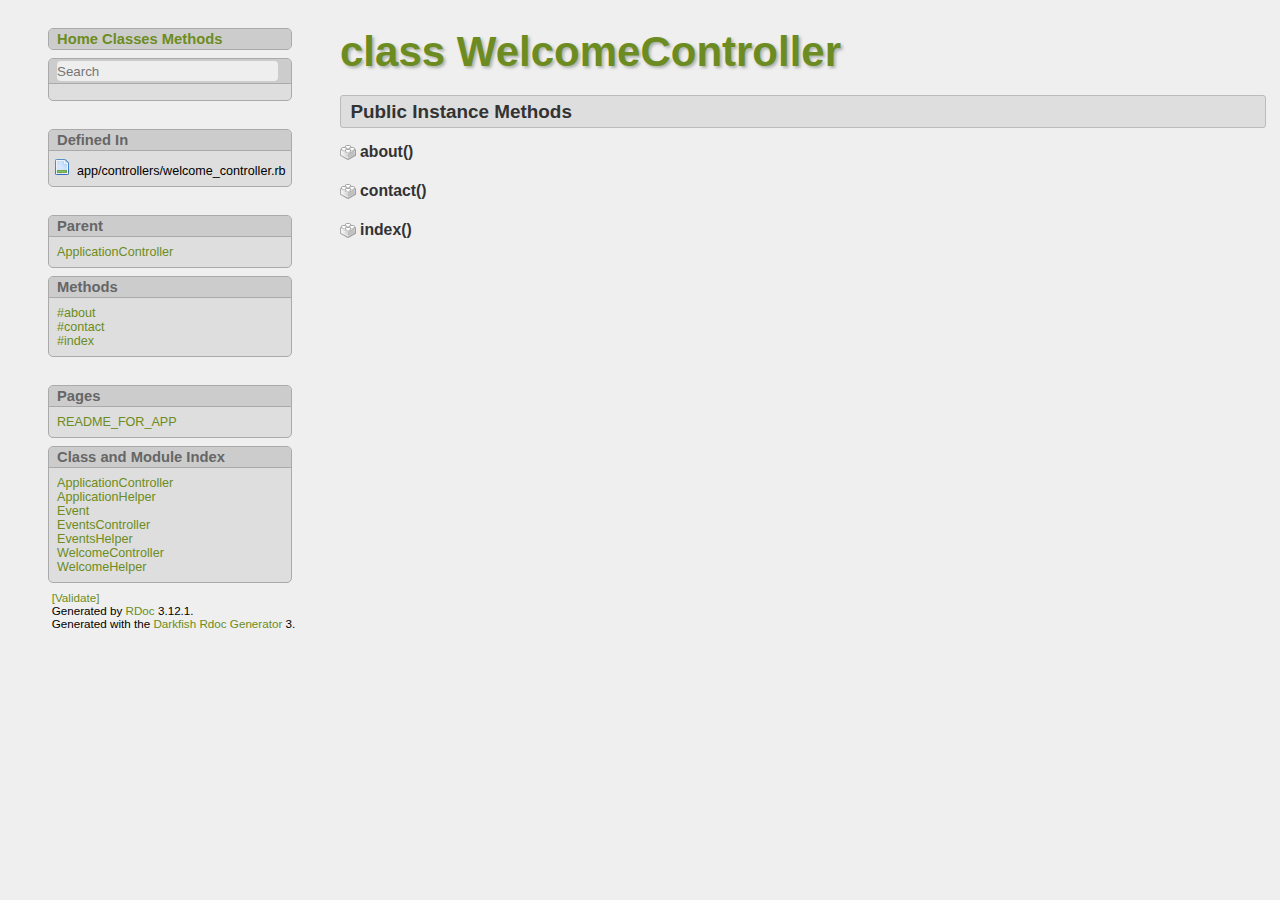
<file: doc/app/WelcomeController.html>
<!DOCTYPE html>

<html>
<head>
<meta content="text/html; charset=utf-8" http-equiv="Content-Type">

<title>class WelcomeController - Rails Application Documentation</title>

<link type="text/css" media="screen" href="./rdoc.css" rel="stylesheet">

<script type="text/javascript">
  var rdoc_rel_prefix = "./";
</script>

<script type="text/javascript" charset="utf-8" src="./js/jquery.js"></script>
<script type="text/javascript" charset="utf-8" src="./js/navigation.js"></script>
<script type="text/javascript" charset="utf-8" src="./js/search_index.js"></script>
<script type="text/javascript" charset="utf-8" src="./js/search.js"></script>
<script type="text/javascript" charset="utf-8" src="./js/searcher.js"></script>
<script type="text/javascript" charset="utf-8" src="./js/darkfish.js"></script>


<body id="top" class="class">
<nav id="metadata">
  <nav id="home-section" class="section">
  <h3 class="section-header">
    <a href="./index.html">Home</a>
    <a href="./table_of_contents.html#classes">Classes</a>
    <a href="./table_of_contents.html#methods">Methods</a>
  </h3>
</nav>


  <nav id="search-section" class="section project-section" class="initially-hidden">
  <form action="#" method="get" accept-charset="utf-8">
    <h3 class="section-header">
      <input type="text" name="search" placeholder="Search" id="search-field"
             title="Type to search, Up and Down to navigate, Enter to load">
    </h3>
  </form>

  <ul id="search-results" class="initially-hidden"></ul>
</nav>


  <div id="file-metadata">
    <nav id="file-list-section" class="section">
  <h3 class="section-header">Defined In</h3>
  <ul>
    <li>app/controllers/welcome_controller.rb
  </ul>
</nav>

    
  </div>

  <div id="class-metadata">
    
    <nav id="parent-class-section" class="section">
  <h3 class="section-header">Parent</h3>
  
  <p class="link"><a href="ApplicationController.html">ApplicationController</a>
  
</nav>

    
    <!-- Method Quickref -->
<nav id="method-list-section" class="section">
  <h3 class="section-header">Methods</h3>

  <ul class="link-list">
    
    <li><a href="#method-i-about">#about</a>
    
    <li><a href="#method-i-contact">#contact</a>
    
    <li><a href="#method-i-index">#index</a>
    
  </ul>
</nav>

  </div>

  <div id="project-metadata">
    <nav id="fileindex-section" class="section project-section">
  <h3 class="section-header">Pages</h3>

  <ul>
  
    <li class="file"><a href="./doc/README_FOR_APP.html">README_FOR_APP</a>
  
  </ul>
</nav>

    <nav id="classindex-section" class="section project-section">
  <h3 class="section-header">Class and Module Index</h3>

  <ul class="link-list">
  
    <li><a href="./ApplicationController.html">ApplicationController</a>
  
    <li><a href="./ApplicationHelper.html">ApplicationHelper</a>
  
    <li><a href="./Event.html">Event</a>
  
    <li><a href="./EventsController.html">EventsController</a>
  
    <li><a href="./EventsHelper.html">EventsHelper</a>
  
    <li><a href="./WelcomeController.html">WelcomeController</a>
  
    <li><a href="./WelcomeHelper.html">WelcomeHelper</a>
  
  </ul>
</nav>

  </div>
</nav>

<div id="documentation">
  <h1 class="class">class WelcomeController</h1>

  <div id="description" class="description">
    
  </div><!-- description -->

  
  
  
  <section id="5Buntitled-5D" class="documentation-section">
    

    

    

    

    <!-- Methods -->
    
     <section id="public-instance-5Buntitled-5D-method-details" class="method-section section">
      <h3 class="section-header">Public Instance Methods</h3>

    
      <div id="method-i-about" class="method-detail ">
        
        <div class="method-heading">
          <span class="method-name">about</span><span
            class="method-args">()</span>
          <span class="method-click-advice">click to toggle source</span>
        </div>
        

        <div class="method-description">
          
          
          

          
          <div class="method-source-code" id="about-source">
            <pre><span class="ruby-comment"># File app/controllers/welcome_controller.rb, line 6</span>
<span class="ruby-keyword">def</span> <span class="ruby-identifier">about</span>
<span class="ruby-keyword">end</span></pre>
          </div><!-- about-source -->
          
        </div>

        

        
      </div><!-- about-method -->

    
      <div id="method-i-contact" class="method-detail ">
        
        <div class="method-heading">
          <span class="method-name">contact</span><span
            class="method-args">()</span>
          <span class="method-click-advice">click to toggle source</span>
        </div>
        

        <div class="method-description">
          
          
          

          
          <div class="method-source-code" id="contact-source">
            <pre><span class="ruby-comment"># File app/controllers/welcome_controller.rb, line 9</span>
<span class="ruby-keyword">def</span> <span class="ruby-identifier">contact</span>   
<span class="ruby-keyword">end</span></pre>
          </div><!-- contact-source -->
          
        </div>

        

        
      </div><!-- contact-method -->

    
      <div id="method-i-index" class="method-detail ">
        
        <div class="method-heading">
          <span class="method-name">index</span><span
            class="method-args">()</span>
          <span class="method-click-advice">click to toggle source</span>
        </div>
        

        <div class="method-description">
          
          
          

          
          <div class="method-source-code" id="index-source">
            <pre><span class="ruby-comment"># File app/controllers/welcome_controller.rb, line 3</span>
<span class="ruby-keyword">def</span> <span class="ruby-identifier">index</span>
<span class="ruby-keyword">end</span></pre>
          </div><!-- index-source -->
          
        </div>

        

        
      </div><!-- index-method -->

    
    </section><!-- public-instance-method-details -->
  
  </section><!-- 5Buntitled-5D -->

</div><!-- documentation -->


<footer id="validator-badges">
  <p><a href="http://validator.w3.org/check/referer">[Validate]</a>
  <p>Generated by <a href="https://github.com/rdoc/rdoc">RDoc</a> 3.12.1.
  <p>Generated with the <a href="http://deveiate.org/projects/Darkfish-Rdoc/">Darkfish Rdoc Generator</a> 3.
</footer>
</file>
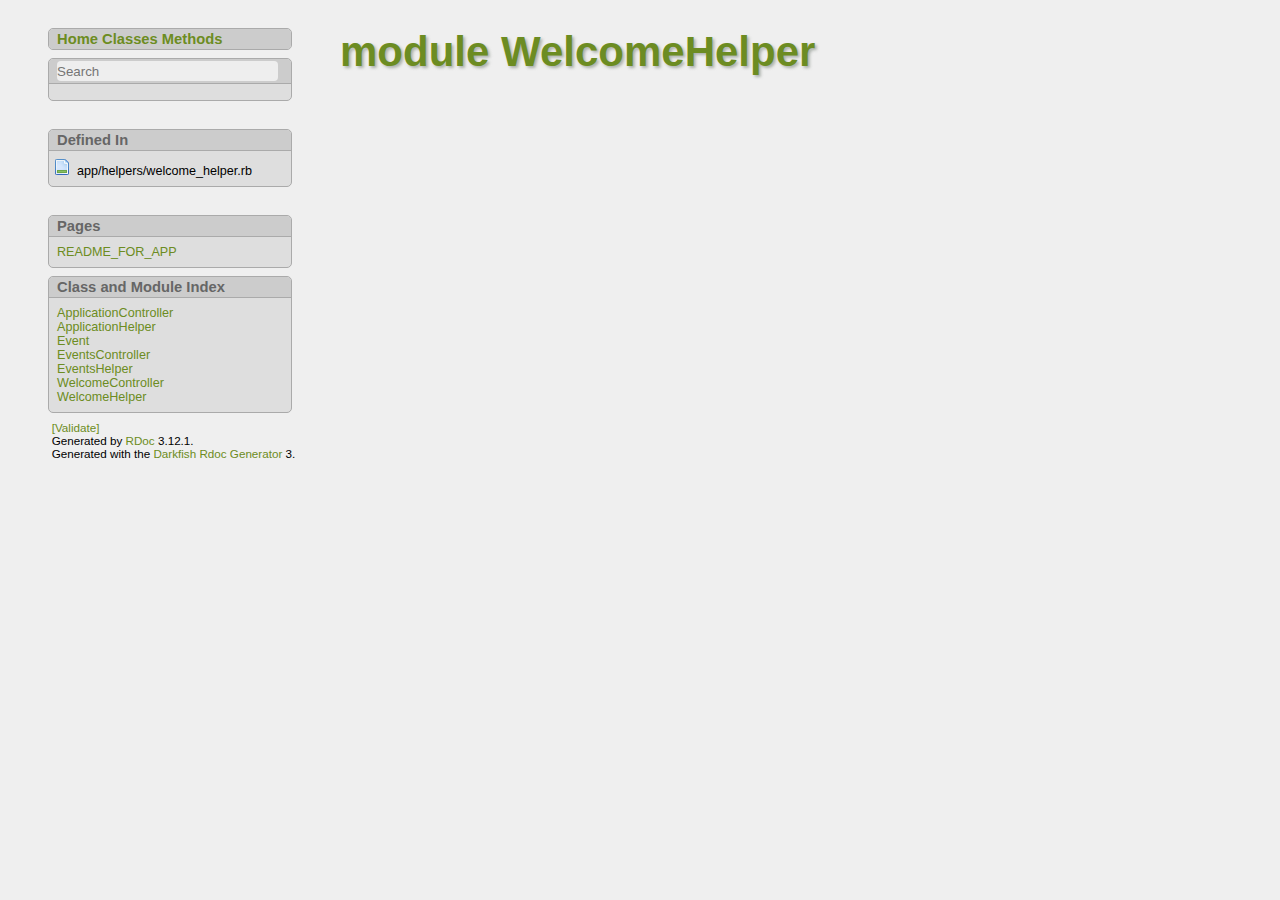
<file: doc/app/WelcomeHelper.html>
<!DOCTYPE html>

<html>
<head>
<meta content="text/html; charset=utf-8" http-equiv="Content-Type">

<title>module WelcomeHelper - Rails Application Documentation</title>

<link type="text/css" media="screen" href="./rdoc.css" rel="stylesheet">

<script type="text/javascript">
  var rdoc_rel_prefix = "./";
</script>

<script type="text/javascript" charset="utf-8" src="./js/jquery.js"></script>
<script type="text/javascript" charset="utf-8" src="./js/navigation.js"></script>
<script type="text/javascript" charset="utf-8" src="./js/search_index.js"></script>
<script type="text/javascript" charset="utf-8" src="./js/search.js"></script>
<script type="text/javascript" charset="utf-8" src="./js/searcher.js"></script>
<script type="text/javascript" charset="utf-8" src="./js/darkfish.js"></script>


<body id="top" class="module">
<nav id="metadata">
  <nav id="home-section" class="section">
  <h3 class="section-header">
    <a href="./index.html">Home</a>
    <a href="./table_of_contents.html#classes">Classes</a>
    <a href="./table_of_contents.html#methods">Methods</a>
  </h3>
</nav>


  <nav id="search-section" class="section project-section" class="initially-hidden">
  <form action="#" method="get" accept-charset="utf-8">
    <h3 class="section-header">
      <input type="text" name="search" placeholder="Search" id="search-field"
             title="Type to search, Up and Down to navigate, Enter to load">
    </h3>
  </form>

  <ul id="search-results" class="initially-hidden"></ul>
</nav>


  <div id="file-metadata">
    <nav id="file-list-section" class="section">
  <h3 class="section-header">Defined In</h3>
  <ul>
    <li>app/helpers/welcome_helper.rb
  </ul>
</nav>

    
  </div>

  <div id="class-metadata">
    
    
    
    
  </div>

  <div id="project-metadata">
    <nav id="fileindex-section" class="section project-section">
  <h3 class="section-header">Pages</h3>

  <ul>
  
    <li class="file"><a href="./doc/README_FOR_APP.html">README_FOR_APP</a>
  
  </ul>
</nav>

    <nav id="classindex-section" class="section project-section">
  <h3 class="section-header">Class and Module Index</h3>

  <ul class="link-list">
  
    <li><a href="./ApplicationController.html">ApplicationController</a>
  
    <li><a href="./ApplicationHelper.html">ApplicationHelper</a>
  
    <li><a href="./Event.html">Event</a>
  
    <li><a href="./EventsController.html">EventsController</a>
  
    <li><a href="./EventsHelper.html">EventsHelper</a>
  
    <li><a href="./WelcomeController.html">WelcomeController</a>
  
    <li><a href="./WelcomeHelper.html">WelcomeHelper</a>
  
  </ul>
</nav>

  </div>
</nav>

<div id="documentation">
  <h1 class="module">module WelcomeHelper</h1>

  <div id="description" class="description">
    
  </div><!-- description -->

  
  
  
  <section id="5Buntitled-5D" class="documentation-section">
    

    

    

    

    <!-- Methods -->
    
  </section><!-- 5Buntitled-5D -->

</div><!-- documentation -->


<footer id="validator-badges">
  <p><a href="http://validator.w3.org/check/referer">[Validate]</a>
  <p>Generated by <a href="https://github.com/rdoc/rdoc">RDoc</a> 3.12.1.
  <p>Generated with the <a href="http://deveiate.org/projects/Darkfish-Rdoc/">Darkfish Rdoc Generator</a> 3.
</footer>
</file>
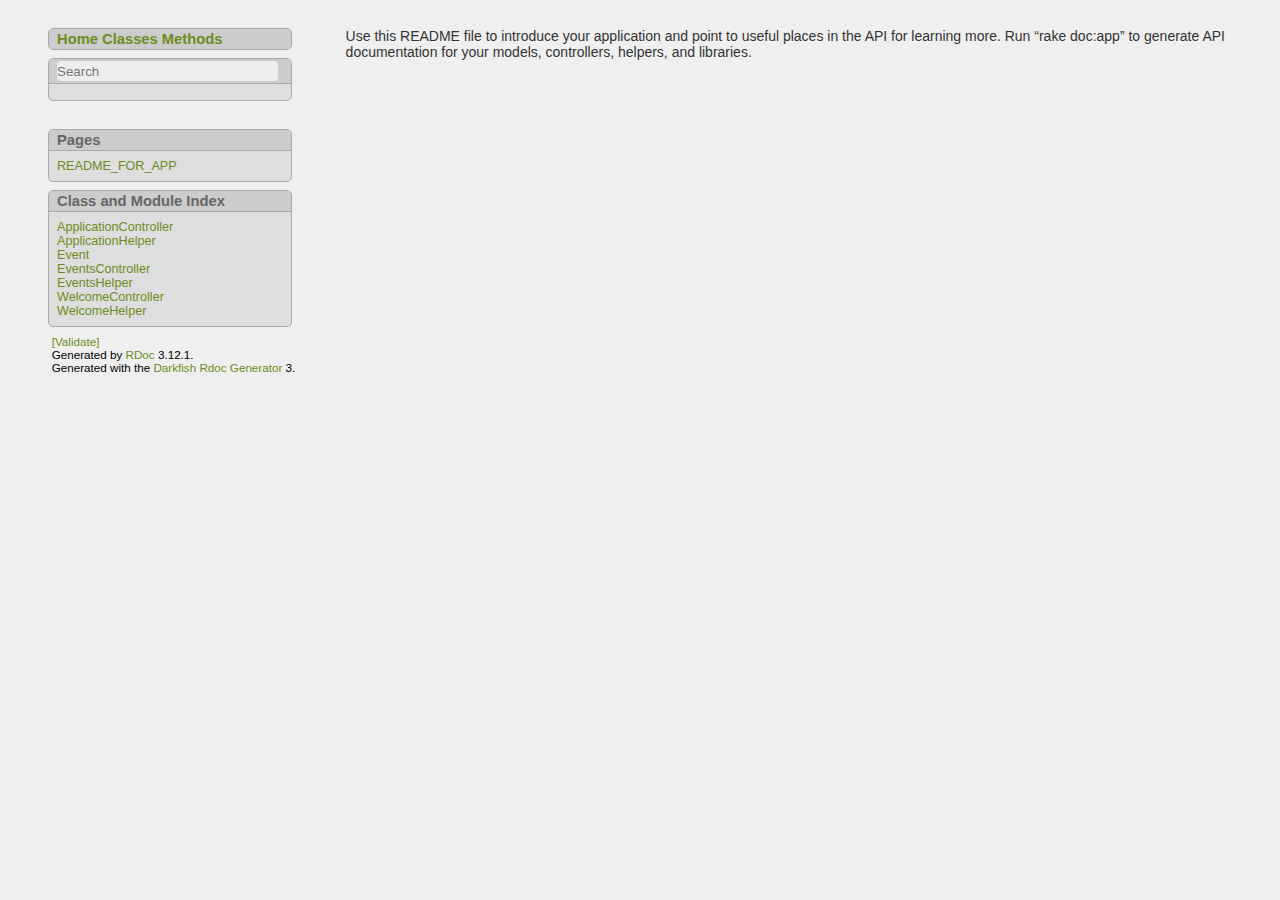
<file: doc/app/doc/README_FOR_APP.html>
<!DOCTYPE html>

<html>
<head>
<meta content="text/html; charset=utf-8" http-equiv="Content-Type">

<title>README_FOR_APP - Rails Application Documentation</title>

<link type="text/css" media="screen" href="../rdoc.css" rel="stylesheet">

<script type="text/javascript">
  var rdoc_rel_prefix = "../";
</script>

<script type="text/javascript" charset="utf-8" src="../js/jquery.js"></script>
<script type="text/javascript" charset="utf-8" src="../js/navigation.js"></script>
<script type="text/javascript" charset="utf-8" src="../js/search_index.js"></script>
<script type="text/javascript" charset="utf-8" src="../js/search.js"></script>
<script type="text/javascript" charset="utf-8" src="../js/searcher.js"></script>
<script type="text/javascript" charset="utf-8" src="../js/darkfish.js"></script>


<body class="file">
<nav id="metadata">
  <nav id="home-section" class="section">
  <h3 class="section-header">
    <a href="../index.html">Home</a>
    <a href="../table_of_contents.html#classes">Classes</a>
    <a href="../table_of_contents.html#methods">Methods</a>
  </h3>
</nav>


  <nav id="search-section" class="section project-section" class="initially-hidden">
  <form action="#" method="get" accept-charset="utf-8">
    <h3 class="section-header">
      <input type="text" name="search" placeholder="Search" id="search-field"
             title="Type to search, Up and Down to navigate, Enter to load">
    </h3>
  </form>

  <ul id="search-results" class="initially-hidden"></ul>
</nav>


  <div id="project-metadata">
    <nav id="fileindex-section" class="section project-section">
  <h3 class="section-header">Pages</h3>

  <ul>
  
    <li class="file"><a href="../doc/README_FOR_APP.html">README_FOR_APP</a>
  
  </ul>
</nav>

    <nav id="classindex-section" class="section project-section">
  <h3 class="section-header">Class and Module Index</h3>

  <ul class="link-list">
  
    <li><a href="../ApplicationController.html">ApplicationController</a>
  
    <li><a href="../ApplicationHelper.html">ApplicationHelper</a>
  
    <li><a href="../Event.html">Event</a>
  
    <li><a href="../EventsController.html">EventsController</a>
  
    <li><a href="../EventsHelper.html">EventsHelper</a>
  
    <li><a href="../WelcomeController.html">WelcomeController</a>
  
    <li><a href="../WelcomeHelper.html">WelcomeHelper</a>
  
  </ul>
</nav>

  </div>
</nav>

<div id="documentation" class="description">
  
<p>Use this README file to introduce your application and point to useful
places in the API for learning more. Run “rake doc:app” to generate API
documentation for your models, controllers, helpers, and libraries.</p>

</div>



<footer id="validator-badges">
  <p><a href="http://validator.w3.org/check/referer">[Validate]</a>
  <p>Generated by <a href="https://github.com/rdoc/rdoc">RDoc</a> 3.12.1.
  <p>Generated with the <a href="http://deveiate.org/projects/Darkfish-Rdoc/">Darkfish Rdoc Generator</a> 3.
</footer>
</file>
<file: doc/app/rdoc.css>
/*
 * "Darkfish" Rdoc CSS
 * $Id: rdoc.css 54 2009-01-27 01:09:48Z deveiant $
 *
 * Author: Michael Granger <ged@FaerieMUD.org>
 *
 */

/* Base Green is: #6C8C22 */

* { padding: 0; margin: 0; }

body {
  background: #efefef;
  font: 14px "Helvetica Neue", Helvetica, Tahoma, sans-serif;
  margin-left: 40px;
}
body.file-popup {
  font-size: 90%;
  margin-left: 0;
}

h1 {
  font-size: 300%;
  text-shadow: rgba(135,145,135,0.65) 2px 2px 3px;
  color: #6C8C22;
}
h2,h3,h4 { margin-top: 1.5em; }

:link,
:visited {
  color: #6C8C22;
  text-decoration: none;
}
:link:hover,
:visited:hover {
  border-bottom: 1px dotted #6C8C22;
}

pre {
  background: #ddd;
  padding: 0.5em 0;
}

/* @group Generic Classes */

.initially-hidden {
  display: none;
}

#search-field {
  width: 98%;
  background: #eee;
  border: none;
  height: 1.5em;
  -webkit-border-radius: 4px;
}
#search-field:focus {
  background: #f1edba;
}
#search-field:-moz-placeholder,
#search-field::-webkit-input-placeholder {
  font-weight: bold;
  color: #666;
}

.missing-docs {
  font-size: 120%;
  background: white url(images/wrench_orange.png) no-repeat 4px center;
  color: #ccc;
  line-height: 2em;
  border: 1px solid #d00;
  opacity: 1;
  padding-left: 20px;
  text-indent: 24px;
  letter-spacing: 3px;
  font-weight: bold;
  -webkit-border-radius: 5px;
  -moz-border-radius: 5px;
}

.target-section {
  border: 2px solid #dcce90;
  border-left-width: 8px;
  padding: 0 1em;
  background: #fff3c2;
}

/* @end */

/* @group Index Page, Standalone file pages */
.indexpage ul {
  line-height: 160%;
  list-style: none;
}
.indexpage ul :link,
.indexpage ul :visited {
  font-size: 16px;
}

.indexpage li {
  padding-left: 20px;
}

.indexpage ul > li {
  background: url(images/bullet_black.png) no-repeat left 4px;
}
.indexpage li.method {
  background: url(images/plugin.png) no-repeat left 4px;
}
.indexpage li.module {
  background: url(images/package.png) no-repeat left 4px;
}
.indexpage li.class {
  background: url(images/ruby.png) no-repeat left 4px;
}
.indexpage li.file {
  background: url(images/page_white_text.png) no-repeat left 4px;
}
.indexpage li li {
  background: url(images/tag_blue.png) no-repeat left 4px;
}
.indexpage li .toc-toggle {
  width: 16px;
  height: 16px;
  background: url(images/add.png) no-repeat;
}

.indexpage li .toc-toggle.open {
  background: url(images/delete.png) no-repeat;
}

/* @end */

/* @group Top-Level Structure */

#metadata {
  float: left;
  width: 260px;
}

#documentation {
  margin: 2em 1em 5em 300px;
  min-width: 340px;
}

#validator-badges {
  clear: both;
  margin: 1em 1em 2em;
  font-size: smaller;
}

/* @end */

/* @group Metadata Section */
#metadata .section {
  background-color: #dedede;
  -moz-border-radius: 5px;
  -webkit-border-radius: 5px;
  border: 1px solid #aaa;
  margin: 0 8px 8px;
  font-size: 90%;
  overflow: hidden;
}
#metadata h3.section-header {
  margin: 0;
  padding: 2px 8px;
  background: #ccc;
  color: #666;
  -moz-border-radius-topleft: 4px;
  -moz-border-radius-topright: 4px;
  -webkit-border-top-left-radius: 4px;
  -webkit-border-top-right-radius: 4px;
  border-bottom: 1px solid #aaa;
}
#metadata #home-section h3.section-header {
  border-bottom: 0;
}

#metadata ul,
#metadata dl,
#metadata p {
  padding:  8px;
  list-style: none;
}

#file-metadata {
  margin-top: 2em;
}

#file-metadata ul {
  padding-left: 28px;
  list-style-image: url(images/page_green.png);
}

dl.svninfo {
  color: #666;
  margin: 0;
}
dl.svninfo dt {
  font-weight: bold;
}

ul.link-list li {
  white-space: nowrap;
}
ul.link-list .type {
  font-size: 8px;
  text-transform: uppercase;
  color: white;
  background: #969696;
  padding: 2px 4px;
  -webkit-border-radius: 5px;
}

/* @end */

/* @group Class Metadata Section */
#class-metadata {
  margin-top: 2em;
}
/* @end */

/* @group Project Metadata Section */
#project-metadata {
  margin-top: 2em;
}

#project-metadata .section {
  border: 1px solid #aaa;
}
#project-metadata h3.section-header {
  border-bottom: 1px solid #aaa;
  position: relative;
}

#project-metadata form {
  color: #777;
  background: #ccc;
}

/* @end */

/* @group Documentation Section */
.description {
  font-size: 100%;
  color: #333;
}

.description p {
  margin: 1em 0.4em;
}

.description li p {
  margin: 0;
}

.description ol,
.description ul {
  margin-left: 1.5em;
}
.description ol li,
.description ul li {
  line-height: 1.4em;
}

.note-list {
  margin: 8px 0;
}

.label-list {
  margin: 8px 1.5em;
  border: 1px solid #ccc;
}
.description .label-list {
  font-size: 14px;
}

.note-list dt {
  font-weight: bold;
}
.note-list dd {
  padding: 0 12px;
}

.label-list dt {
  padding: 2px 4px;
  font-weight: bold;
  background: #ddd;
}
.label-list dd {
  padding: 2px 12px;
}
.label-list dd + dt,
.note-list dd + dt {
  margin-top: 0.7em;
}

#documentation .section {
  font-size: 90%;
}

#documentation h2.section-header {
  margin-top: 1em;
  padding: 0.25em 0.5em;
  background: #ccc;
  color: #333;
  font-size: 175%;
  border: 1px solid #bbb;
  -moz-border-radius: 3px;
  -webkit-border-radius: 3px;
}

.documentation-section-title {
  position: relative;
}
.documentation-section-title .section-click-top {
  position: absolute;
  top: 6px;
  right: 12px;
  font-size: 10px;
  color: #9b9877;
  visibility: hidden;
  padding-right: 0.5px;
}

.documentation-section-title:hover .section-click-top {
  visibility: visible;
}

#documentation h3.section-header {
  margin-top: 1em;
  padding: 0.25em 0.5em;
  background-color: #dedede;
  color: #333;
  font-size: 150%;
  border: 1px solid #bbb;
  -moz-border-radius: 3px;
  -webkit-border-radius: 3px;
}

#constants-list > dl,
#attributes-list > dl {
  margin: 1em 0 2em;
  border: 0;
}
#constants-list > dl dt,
#attributes-list > dl dt {
  padding-left: 0;
  font-weight: bold;
  font-family: Monaco, "Andale Mono";
  background: inherit;
}
#constants-list > dl dt a,
#attributes-list > dl dt a {
  color: inherit;
}
#constants-list > dl dd,
#attributes-list > dl dd {
  margin: 0 0 1em 0;
  padding: 0;
  color: #666;
}

.documentation-section h2 {
  position: relative;
}

.documentation-section h2 a {
  position: absolute;
  top: 8px;
  right: 10px;
  font-size: 12px;
  color: #9b9877;
  visibility: hidden;
}

.documentation-section h2:hover a {
  visibility: visible;
}

/* @group Method Details */

#documentation .method-source-code {
  display: none;
}

#documentation .method-detail {
  margin: 0.5em 0;
  padding: 0.5em 0;
  cursor: pointer;
}
#documentation .method-detail:hover {
  background-color: #f1edba;
}
#documentation .method-heading {
  position: relative;
  padding: 2px 4px 0 20px;
  font-size: 125%;
  font-weight: bold;
  color: #333;
  background: url(images/brick.png) no-repeat left bottom;
}
#documentation .method-heading :link,
#documentation .method-heading :visited {
  color: inherit;
}
#documentation .method-click-advice {
  position: absolute;
  top: 2px;
  right: 5px;
  font-size: 10px;
  color: #9b9877;
  visibility: hidden;
  padding-right: 20px;
  line-height: 20px;
  background: url(images/zoom.png) no-repeat right top;
}
#documentation .method-heading:hover .method-click-advice {
  visibility: visible;
}

#documentation .method-alias .method-heading {
  color: #666;
  background: url(images/brick_link.png) no-repeat left bottom;
}

#documentation .method-description,
#documentation .aliases {
  margin: 0 20px;
  color: #666;
}

#documentation .method-description p,
#documentation .aliases p {
  line-height: 1.2em;
}

#documentation .aliases {
  padding-top: 4px;
  font-style: italic;
  cursor: default;
}
#documentation .method-description p {
  margin-bottom: 0.5em;
}
#documentation .method-description ul {
  margin-left: 1.5em;
}
pre {
  margin: 0.5em 0;
}

#documentation .attribute-method-heading {
  background: url(images/tag_green.png) no-repeat left bottom;
}
#documentation #attribute-method-details .method-detail:hover {
  background-color: transparent;
  cursor: default;
}
#documentation .attribute-access-type {
  font-size: 60%;
  text-transform: uppercase;
  vertical-align: super;
  padding: 0 2px;
}
/* @end */

/* @end */

/* @group Source Code */

pre {
  overflow: auto;
  background: #262626;
  color: white;
  border: 1px dashed #999;
  padding: 0.5em;
}

.description pre {
  margin: 0 0.4em;
}

.ruby-constant   { color: #7fffd4; background: transparent; }
.ruby-keyword    { color: #00ffff; background: transparent; }
.ruby-ivar       { color: #eedd82; background: transparent; }
.ruby-operator   { color: #00ffee; background: transparent; }
.ruby-identifier { color: #ffdead; background: transparent; }
.ruby-node       { color: #ffa07a; background: transparent; }
.ruby-comment    { color: #dc0000; font-weight: bold; background: transparent; }
.ruby-regexp     { color: #ffa07a; background: transparent; }
.ruby-value      { color: #7fffd4; background: transparent; }

/* @end */


/* @group search results */
#search-results h1 {
  font-size: 1em;
  font-weight: normal;
  text-shadow: none;
}

#search-results .current {
  background: #ccc;
  border-bottom: 1px solid transparent;
}

#search-results li {
  list-style: none;
  border-bottom: 1px solid #aaa;
  -moz-border-radius: 4px;
  -webkit-border-radius: 4px;
  border-radius: 4px;
  margin-bottom: 0.5em;
}

#search-results li:last-child {
  border-bottom: none;
  margin-bottom: 0;
}

#search-results li p {
  padding: 0;
  margin: 0.5em;
}

#search-results .search-namespace {
  font-weight: bold;
}

#search-results li em {
  background: yellow;
  font-style: normal;
}

#search-results pre {
  margin: 0.5em;
}

/* @end */
</file>
